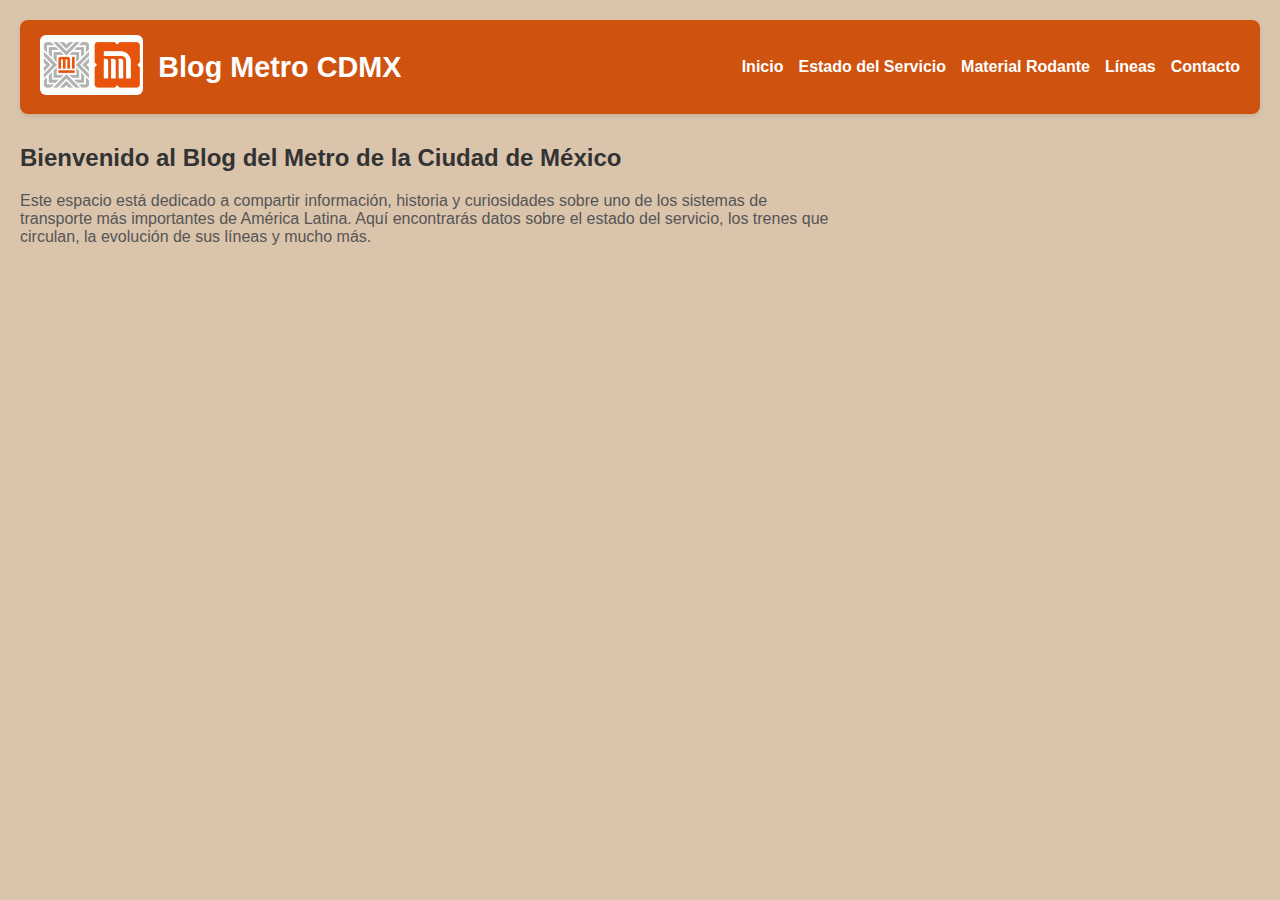
<file: index.html>
<!DOCTYPE html>
<html lang="es">
<head>
  <meta charset="UTF-8" />
  <meta name="viewport" content="width=device-width, initial-scale=1.0" />
  <title>Blog Metro CDMX - Inicio</title>
  <link rel="stylesheet" href="estilos.css" />
</head>
<body>
  <header class="header">
    <div class="logo">
      <a href="index.html">
        <img src="./imgs/Logo-Metro.jpg" alt="Logo Metro" />
      </a>
      <h1 class="titulo-header">Blog Metro CDMX</h1>
    </div>
    <nav class="nav">
      <ul>
        <li><a href="index.html">Inicio</a></li>
        <li><a href="estado-servicio.html">Estado del Servicio</a></li>
        <li><a href="material-rodante.html">Material Rodante</a></li>
        <li><a href="lineas.html">Líneas</a></li>
        <li><a href="contacto.html">Contacto</a></li>
      </ul>
    </nav>
  </header>

  <main class="contenedor">
    <section class="texto">
      <h2>Bienvenido al Blog del Metro de la Ciudad de México</h2>
      <p>Este espacio está dedicado a compartir información, historia y curiosidades sobre uno de los sistemas de transporte más importantes de América Latina. Aquí encontrarás datos sobre el estado del servicio, los trenes que circulan, la evolución de sus líneas y mucho más.</p>
    </section>
  </main>
</body>
</html>
</file>
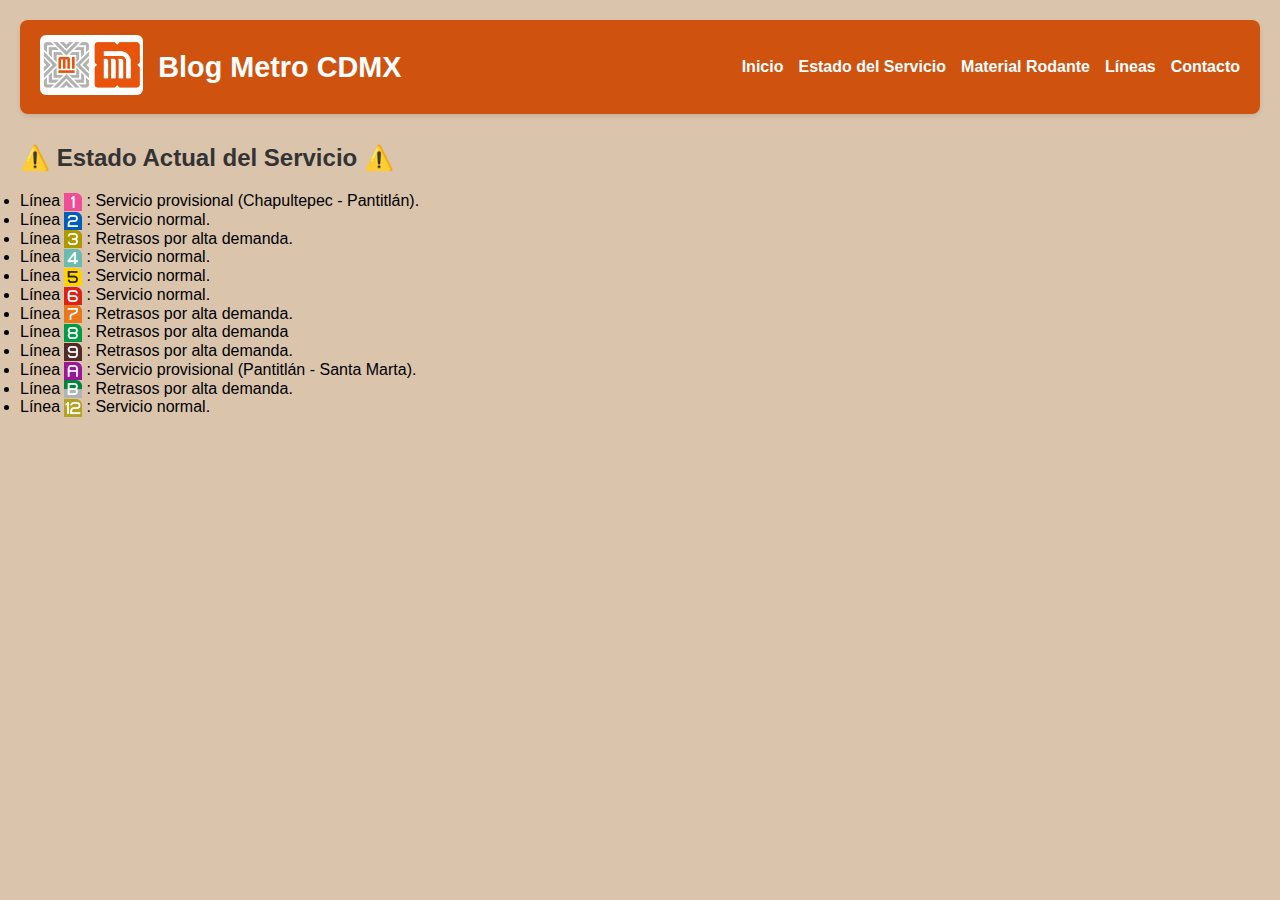
<file: estado-servicio.html>
<!DOCTYPE html>
<html lang="es">

<head>
    <meta charset="UTF-8" />
    <meta name="viewport" content="width=device-width, initial-scale=1.0" />
    <title>Estado del Servicio</title>
    <link rel="stylesheet" href="estilos.css" />
</head>

<body>
    <header class="header">
        <div class="logo">
            <a href="index.html">
                <img src="./imgs/Logo-Metro.jpg" alt="Logo Metro" />
            </a>
            <h1 class="titulo-header">Blog Metro CDMX</h1>
        </div>
        <nav class="nav">
            <ul>
                <li><a href="index.html">Inicio</a></li>
                <li><a href="estado-servicio.html">Estado del Servicio</a></li>
                <li><a href="material-rodante.html">Material Rodante</a></li>
                <li><a href="lineas.html">Líneas</a></li>
                <li><a href="contacto.html">Contacto</a></li>
            </ul>
        </nav>
    </header>

    <main class="contenedor">
        <section class="texto">
            <h2>⚠️ Estado Actual del Servicio ⚠️</h2>
            <ul>
                <li>Línea <img src="./imgs/Lineas/L1.png" alt="Línea 1" class="icono-linea" />: Servicio provisional (Chapultepec -
                    Pantitlán).</li>
                <li>Línea <img src="./imgs/Lineas/L2.png" alt="Línea 2" class="icono-linea"/>: Servicio normal.</li>
                <li>Línea <img src="./imgs/Lineas/L3.png" alt="Línea 3" class="icono-linea"/>: Retrasos por alta demanda.</li>
                <li>Línea <img src="./imgs/Lineas/L4.png" alt="Línea 4" class="icono-linea"/>: Servicio normal.</li>
                <li>Línea <img src="./imgs/Lineas/L5.png" alt="Línea 5" class="icono-linea"/>: Servicio normal.</li>
                <li>Línea <img src="./imgs/Lineas/L6.png" alt="Línea 6" class="icono-linea"/>: Servicio normal.</li>
                <li>Línea <img src="./imgs/Lineas/L7.png" alt="Línea 7" class="icono-linea"/>: Retrasos por alta demanda.</li>
                <li>Línea <img src="./imgs/Lineas/L8.png" alt="Línea 8" class="icono-linea"/>: Retrasos por alta demanda</li>
                <li>Línea <img src="./imgs/Lineas/L9.png" alt="Línea 9" class="icono-linea"/>: Retrasos por alta demanda.</li>
                <li>Línea <img src="./imgs/Lineas/LA.png" alt="Línea A" class="icono-linea"/>: Servicio provisional (Pantitlán - Santa
                    Marta).</li>
                <li>Línea <img src="./imgs/Lineas/LB.png" alt="Línea B" class="icono-linea"/>: Retrasos por alta demanda.</li>
                <li>Línea <img src="./imgs/Lineas/L12.png" alt="Línea 12" class="icono-linea"/>: Servicio normal.</li>
            </ul>
        </section>
    </main>
</body>
</html>
</file>
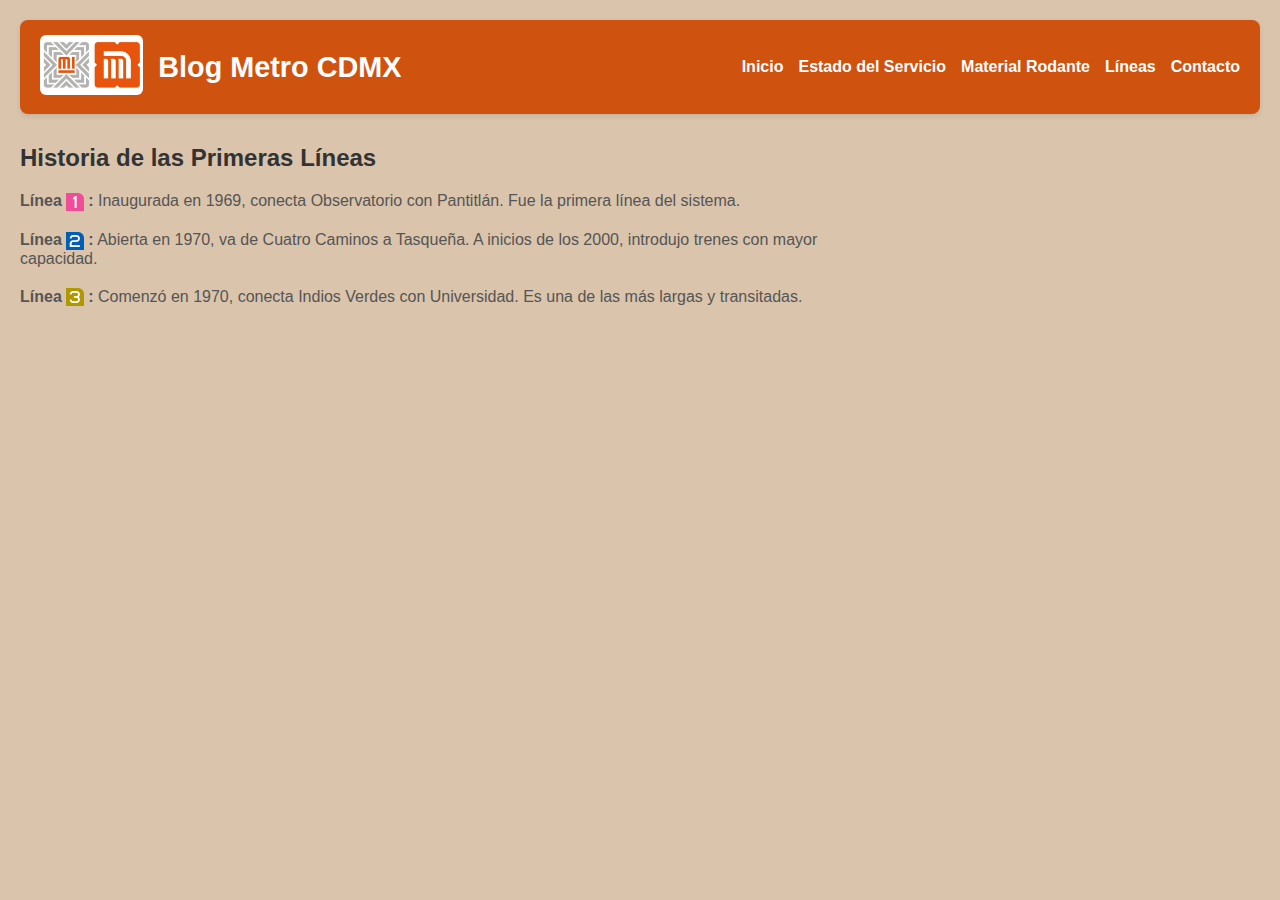
<file: lineas.html>
<!DOCTYPE html>
<html lang="es">
<head>
  <meta charset="UTF-8" />
  <meta name="viewport" content="width=device-width, initial-scale=1.0" />
  <title>Líneas del Metro</title>
  <link rel="stylesheet" href="estilos.css" />
</head>
<body>
  <header class="header">
    <div class="logo">
      <a href="index.html">
        <img src="./imgs/Logo-Metro.jpg" alt="Logo Metro" />
      </a>
      <h1 class="titulo-header">Blog Metro CDMX</h1>
    </div>
    <nav class="nav">
      <ul>
        <li><a href="index.html">Inicio</a></li>
        <li><a href="estado-servicio.html">Estado del Servicio</a></li>
        <li><a href="material-rodante.html">Material Rodante</a></li>
        <li><a href="lineas.html">Líneas</a></li>
        <li><a href="contacto.html">Contacto</a></li>
      </ul>
    </nav>
  </header>

  <main class="contenedor">
    <section class="texto">
      <h2>Historia de las Primeras Líneas</h2>
      <p><strong>Línea <img src="./imgs/Lineas/L1.png" alt="Línea 1" class="icono-linea" />:</strong> Inaugurada en 1969, conecta Observatorio con Pantitlán. Fue la primera línea del sistema.</p>
      <p><strong>Línea <img src="./imgs/Lineas/L2.png" alt="Línea 2" class="icono-linea" />:</strong> Abierta en 1970, va de Cuatro Caminos a Tasqueña. A inicios de los 2000, introdujo trenes con mayor capacidad.</p>
      <p><strong>Línea <img src="./imgs/Lineas/L3.png" alt="Línea 3" class="icono-linea" />:</strong> Comenzó en 1970, conecta Indios Verdes con Universidad. Es una de las más largas y transitadas.</p>
    </section>
  </main>
</body>
</html>
</file>
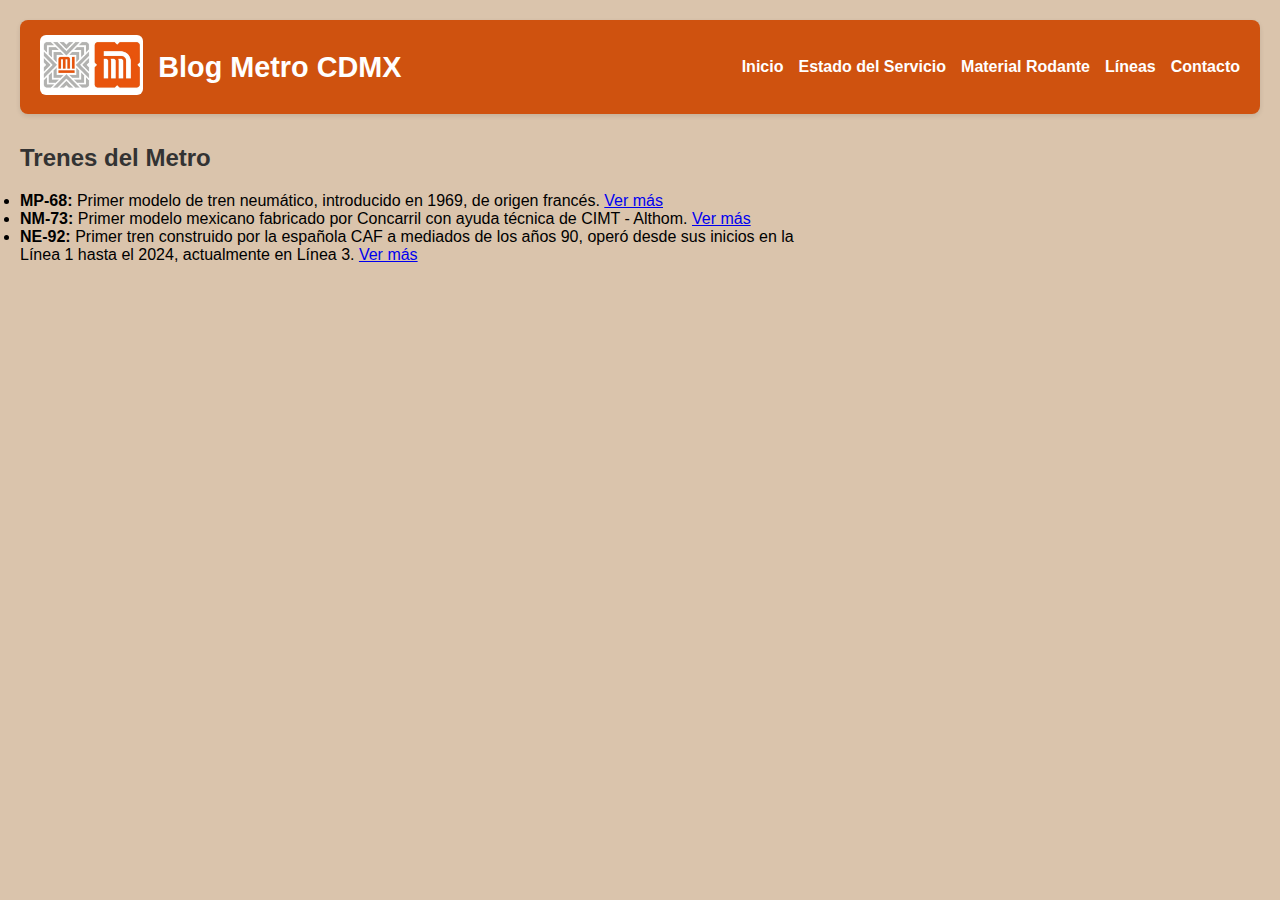
<file: material-rodante.html>
<!DOCTYPE html>
<html lang="es">

<head>
    <meta charset="UTF-8" />
    <meta name="viewport" content="width=device-width, initial-scale=1.0" />
    <title>Material Rodante</title>
    <link rel="stylesheet" href="estilos.css" />
</head>

<body>
    <header class="header">
        <div class="logo">
            <a href="index.html">
                <img src="./imgs/Logo-Metro.jpg" alt="Logo Metro" />
            </a>
            <h1 class="titulo-header">Blog Metro CDMX</h1>
        </div>
        <nav class="nav">
            <ul>
                <li><a href="index.html">Inicio</a></li>
                <li><a href="estado-servicio.html">Estado del Servicio</a></li>
                <li><a href="material-rodante.html">Material Rodante</a></li>
                <li><a href="lineas.html">Líneas</a></li>
                <li><a href="contacto.html">Contacto</a></li>
            </ul>
        </nav>
    </header>

    <main class="contenedor">
        <section class="texto">
            <h2>Trenes del Metro</h2>
            <ul>
                <li><strong>MP-68:</strong> Primer modelo de tren neumático, introducido en 1969, de origen francés. <a
                        href="MP-68.html">Ver más</a></li>
                <li><strong>NM-73:</strong> Primer modelo mexicano fabricado por Concarril con ayuda técnica de CIMT - Althom. <a href="NM-73.html">Ver más</a>
                </li>
                <li><strong>NE-92:</strong> Primer tren construido por la española CAF a mediados de los años 90, operó desde sus inicios en la Línea 1 hasta el 2024, actualmente en Línea 3. <a
                        href="NE-92.html">Ver más</a></li>
            </ul>
        </section>
    </main>
</body>

</html>
</file>
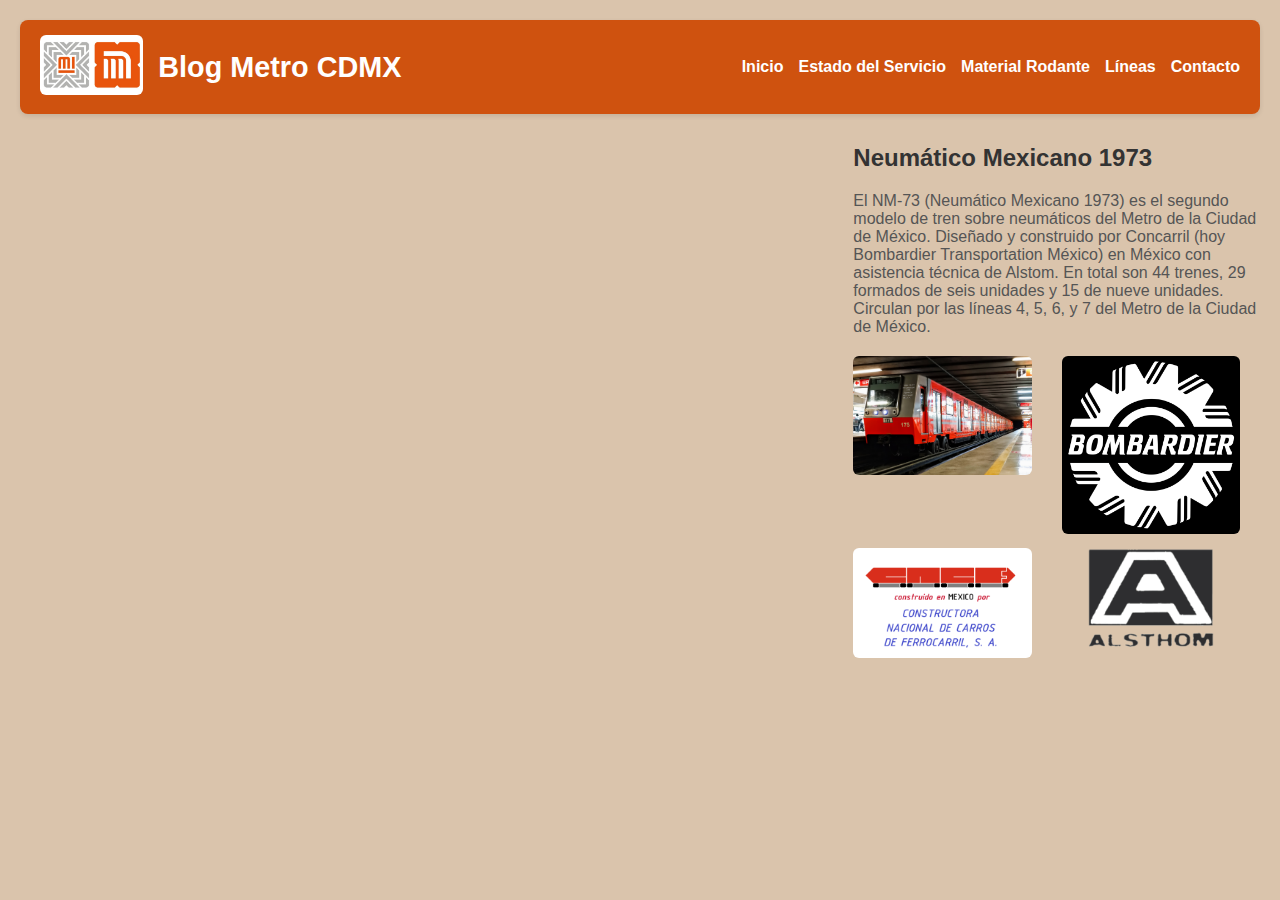
<file: NM-73.html>
<!DOCTYPE html>
<html lang="es">
<head>
  <meta charset="UTF-8" />
  <meta name="viewport" content="width=device-width, initial-scale=1.0" />
  <title>NM-73 - Blog Metro CDMX</title>
  <link rel="stylesheet" href="estilos.css" />
</head>
<body>
  <header class="header">
    <div class="logo">
      <a href="index.html">
        <img src="./imgs/Logo-Metro.jpg" alt="Logo Metro" />
      </a>
      <h1 class="titulo-header">Blog Metro CDMX</h1>
    </div>

    <div class="nav-container">
      <nav class="nav">
        <ul>
          <li><a href="index.html">Inicio</a></li>
          <li><a href="estado-servicio.html">Estado del Servicio</a></li>
          <li><a href="material-rodante.html">Material Rodante</a></li>
          <li><a href="lineas.html">Líneas</a></li>
          <li><a href="contacto.html">Contacto</a></li>
        </ul>
      </nav>
    </div>
  </header>

  <main class="contenedor">
    <section class="video">
      <iframe
        src="https://www.youtube.com/embed/PZtVfgMsVac?si=3QxLc9lclE8GWVcO"
        title="NM-73"
        frameborder="0"
        allow="accelerometer; autoplay; clipboard-write; encrypted-media; gyroscope; picture-in-picture; web-share"
        referrerpolicy="strict-origin-when-cross-origin"
        allowfullscreen>
      </iframe>
    </section>

    <section class="texto">
      <h2>Neumático Mexicano 1973</h2>
      <p>El NM-73 (Neumático Mexicano 1973) es el segundo modelo de tren sobre neumáticos del Metro de la Ciudad de México. Diseñado y construido por Concarril (hoy Bombardier Transportation México) en México con asistencia técnica de Alstom. En total son 44 trenes, 29 formados de seis unidades y 15 de nueve unidades. Circulan por las líneas 4, 5, 6, y 7 del Metro de la Ciudad de México.</p>

      <div class="imagenes">
        <div class="imagen"><img src="./imgs/NM-73.png" alt="NM-73 Serie B" /></div>
        <div class="imagen"><img src="./imgs/bombardier-logo.png" alt="Logo Bombardier" /></div>
        <div class="imagen"><img src="./imgs/CNCF.png" alt="Antiguo logo de CNCF" /></div>
        <div class="imagen"><img src="./imgs/Alsthom-Logo.png" alt="Antiguo logo de Alsthom" /></div>
      </div>
    </section>
  </main>
</body>
</html>
</file>
<file: estilos.css>
/* Reset básico */
* {
  margin: 0;
  padding: 0;
  box-sizing: border-box;
}

/* Estilo general del cuerpo */
body {
  font-family: Arial, sans-serif;
  background-color: #dac4ac; /* naranja muy clarito */
  padding: 20px;
}

/* Header principal */
.header {
  display: flex;
  justify-content: space-between;
  align-items: center;
  background-color: rgb(207, 82, 15);
  padding: 15px 20px;
  border-radius: 8px;
  box-shadow: 0 2px 5px rgba(0, 0, 0, 0.1);
  margin-bottom: 30px;
}

/* Logo */
.logo img {
  height: 60px;
  width: auto;
  border-radius: 6px;
}

/* Logo + título */
.logo {
  display: flex;
  align-items: center;
  gap: 15px;
}

.titulo-header {
  font-size: 1.8rem;
  color: #ffffff;
}

/* Contenedor de navegación y contacto */
.nav-container {
  display: flex;
  align-items: center;
  gap: 20px;
}

/* Navegación */
.nav ul {
  display: flex;
  list-style: none;
  gap: 15px;
}

.nav a {
  text-decoration: none;
  color: #ffffff;
  font-weight: bold;
  transition: color 0.3s ease;
}

.nav a:hover {
  color: #ffe0cc;
}

/* Botón de contacto */
.contact button {
  padding: 8px 16px;
  background-color: #ffffff;
  color: #d55b2d;
  border: none;
  border-radius: 6px;
  cursor: pointer;
  transition: background-color 0.3s ease;
}

.contact button:hover {
  background-color: #ffe0cc;
}

/* Grid principal */
.contenedor {
  display: grid;
  grid-template-columns: 2fr 1fr;
  gap: 20px;
  margin-top: 20px;
}

/* Video */
.video video {
  width: 100%;
  height: auto;
  border-radius: 8px;
}

.video iframe {
  width: 100%;
  aspect-ratio: 16 / 9;
  border-radius: 8px;
  border: none;
  display: block;
}

/* Sección de texto e imágenes */
.texto {
  display: flex;
  flex-direction: column;
  gap: 20px;
}

.texto h2 {
  font-size: 1.5rem;
  color: #333333;
}

.texto p {
  font-size: 1rem;
  color: #555555;
}

/* Grid de imágenes */
.imagenes {
  display: grid;
  grid-template-columns: repeat(2, 1fr);
  gap: 10px;
}

.imagen img {
  width: 90%;
  height: auto;
  border-radius: 6px;
  object-fit: cover;
}

/* Responsivo: pantallas medianas */
@media (max-width: 768px) {
  .contenedor {
    grid-template-columns: 1fr;
  }

  .imagenes {
    grid-template-columns: repeat(2, 1fr);
  }

  .header {
    flex-direction: column;
    align-items: flex-start;
    gap: 10px;
  }

  .nav ul {
    flex-direction: column;
    gap: 10px;
  }

  .nav-container {
    flex-direction: column;
    align-items: flex-start;
    gap: 10px;
  }

  .contact button {
    align-self: flex-start;
  }
}

/* Responsivo: pantallas pequeñas */
@media (max-width: 500px) {
  .imagenes {
    grid-template-columns: 1fr;
  }
}

/* Íconos de líneas */
.icono-linea {
  width: 18px;
  height: 18px;
  vertical-align: middle;
  margin-right: 4px;
}
</file>
